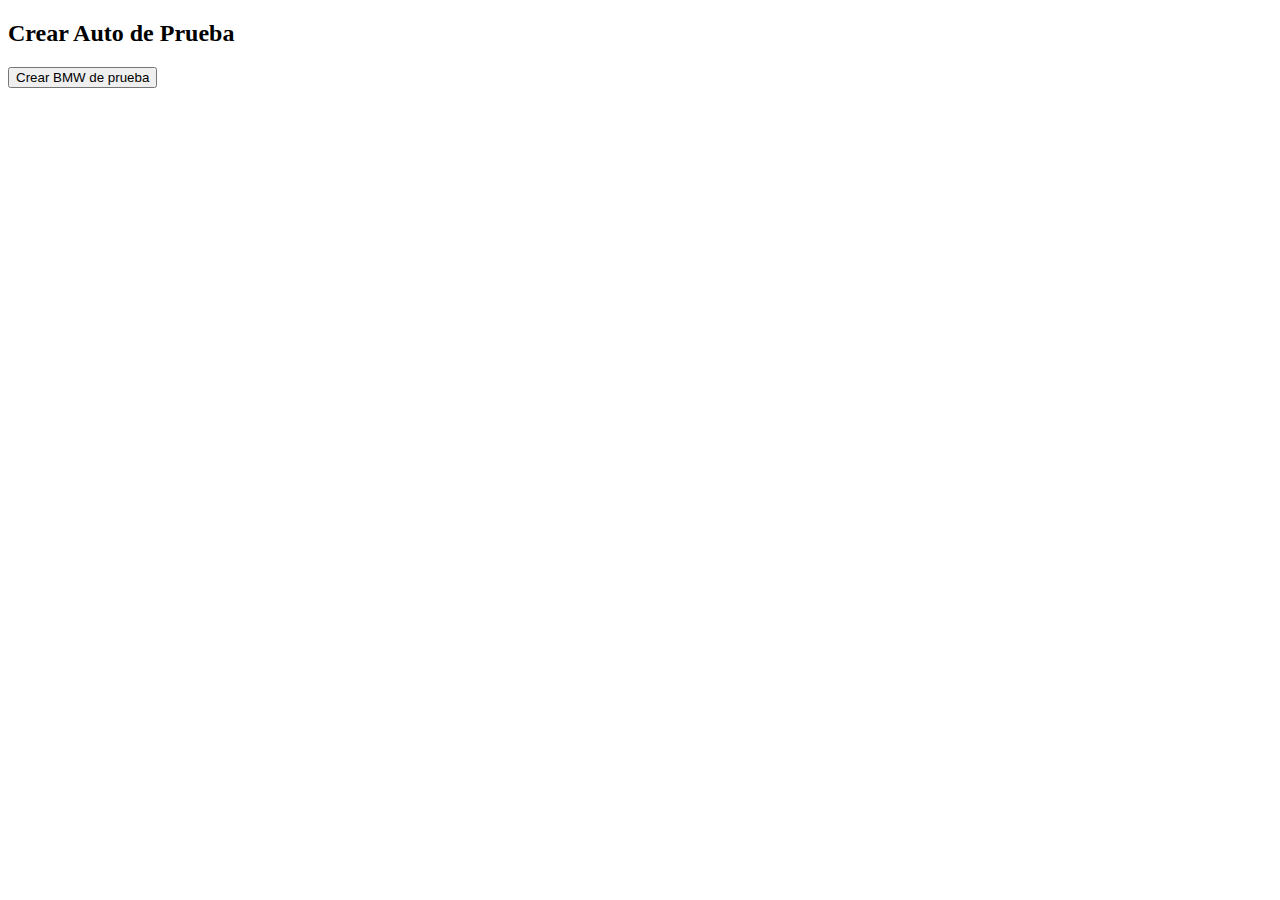
<file: crear.html>
<!DOCTYPE html>
<html>
<head>
  <title>Crear Auto</title>
</head>
<body>

<h2>Crear Auto de Prueba</h2>

<button onclick="crearAuto()">Crear BMW de prueba</button>

<script>
function crearAuto() {
  fetch("https://autos-backendss.onrender.com/autos", {
    method: "POST",
    headers: {
      "Content-Type": "application/json"
    },
    body: JSON.stringify({
      marca: "BMW",
      modelo: "320i",
      año: 2020,
      precio: 25000,
      imagen: "imagenes/bmw320.jpg"
    })
  })
  .then(res => res.json())
  .then(data => {
    console.log(data);
    alert("Auto creado correctamente 🚗");
  })
  .catch(err => {
    console.error(err);
    alert("Error al crear auto");
  });
}
</script>

</body>
</html>
</file>
